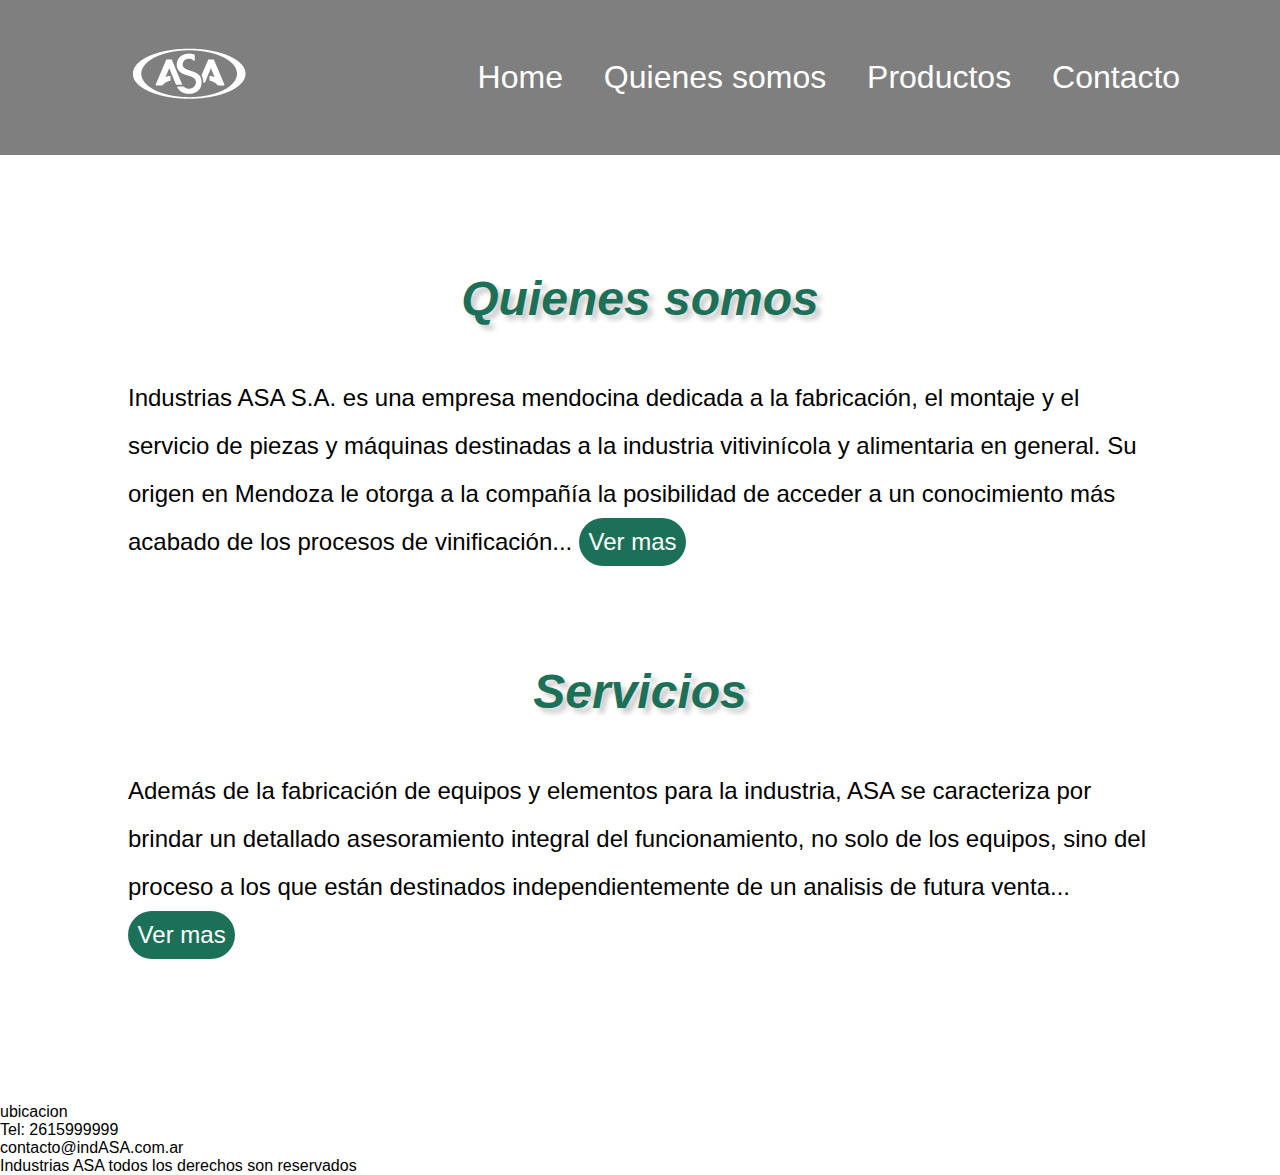
<file: index.html>
<!DOCTYPE html>
<html lang="es">
<head>
    <meta charset="UTF-8">
    <meta http-equiv="X-UA-Compatible" content="IE=edge">
    <meta name="viewport" content="width=device-width, initial-scale=1.0">
    <link rel="stylesheet" href="https://cdnjs.cloudflare.com/ajax/libs/animate.css/4.1.1/animate.min.css"/>
    <link rel="stylesheet" href="./css/style.css">
    <link rel="icon" href="./img/ASA logo.png">
    <title>Industrias ASA</title>
</head>
<body>
    <header>
        <nav class="barraNav">
            <div class="containerLogo">
                <img class="logo" src="./img/ASA logo.png" alt="logo">
            </div>

            <ul class="listaNav">
                <li class="links"><a href="index.html">Home</a></li>
                <li class="links"><a href="pages/quienesSomos.html">Quienes somos</a></li>
                <li class="links"><a href="pages/productos.html">Productos</a>
                    <ul class="subMenu">
                        <li class="subMenu-links"><a href="./pages/divisionDeTanques.html">Division tanques</a></li>
                        <li><a href="./pages/divisionDeEmbotellado.html">Division embotellado</a></li>
                        <li><a href="./pages/energiaRenovable.html">Energia renovable</a></li>
                        <li><a href="./pages/varios.html">Varios</a></li>
                    </ul>
                </li>
                <li class="links"><a href="pages/contacto.html">Contacto</a></li>
            </ul>
        </nav><br>
    </header>

    <main>
        <section class="container">

            <!-- <div class="carrusel">
                <img src="img/divisionDeTanques.jpg" alt="">
            </div>  --><br>
            <!-- distintas imagenes -->
            <div class="container1">
                <h1 class="infoHome">Quienes somos</h1>
                    <p class="parrafoIH">Industrias ASA S.A. es una empresa mendocina dedicada a la fabricación, el montaje y el servicio de piezas y máquinas destinadas a la industria vitivinícola y alimentaria en general. Su origen en Mendoza le otorga a la compañía la posibilidad de acceder a un conocimiento más acabado de los procesos de vinificación... <button class="botonVM"><a class="botonVM-link" href="./pages/quienesSomos.html">Ver mas</a></button></p><br>
            </div>
       <!-- link para leer mas -->
            <div class="container2">
                    <h2 class="infoHome">Servicios</h2>
                        <p class="parrafoIH">Además de la fabricación de equipos y elementos para la industria, ASA se caracteriza por brindar un detallado asesoramiento integral del funcionamiento, no solo de los equipos, sino del proceso a los que están destinados independientemente de un analisis de futura venta...<button class="botonVM"><a class="botonVM-link" href="./pages/productos.html">Ver mas</a></button></p>
            </div>
            
    <!-- link para leer mas -->

    </section>
    </main>
<footer>
<!-- logo de ubicacion --><aside class="footer">ubicacion</aside>
<!-- logo de telefono --><aside class="footer">Tel: 2615999999</aside>
<!-- logo de mail --><aside class="footer" >contacto@indASA.com.ar</aside>
<aside class="footer">Industrias ASA todos los derechos son reservados</aside>
</footer>

</body>
</html>
</file>
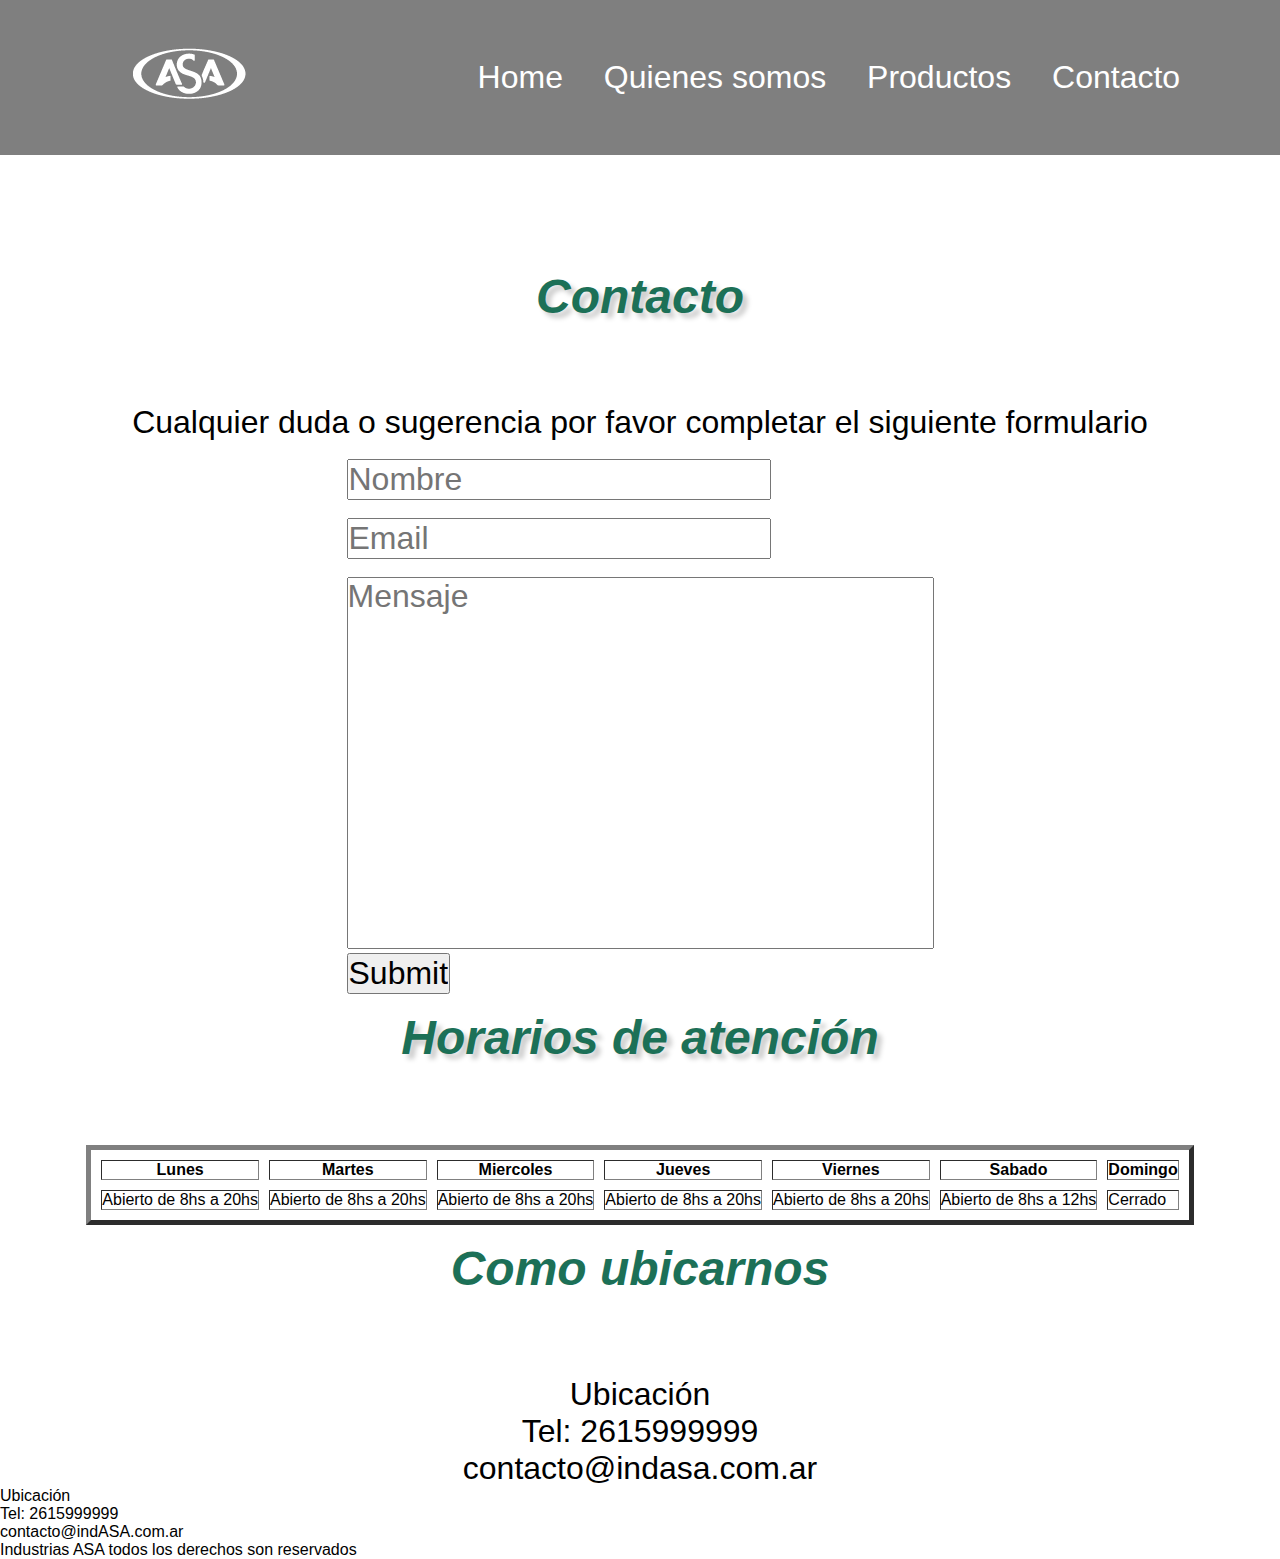
<file: pages/contacto.html>
<!DOCTYPE html>
<html lang="es">
<head>
    <meta charset="UTF-8">
    <meta http-equiv="X-UA-Compatible" content="IE=edge">
    <meta name="viewport" content="width=device-width, initial-scale=1.0">
    <link rel="icon" href="./img/ASA logo.png">
    <link rel="stylesheet" href="../css/style.css">
    <title>Industrias ASA | Contacto</title>
</head>
<body>
    <header>
        <nav class="barraNav">
            <div class="containerLogo">
                <img class="logo" src="../img/ASA logo.png" alt="logo">
            </div>

            <ul class="listaNav">
                <li class="links"><a href="../index.html">Home</a></li>
                <li class="links"><a href="quienesSomos.html">Quienes somos</a></li>
                <li class="links"><a href="productos.html">Productos</a>
                    <ul class="subMenu">
                        <li class="subMenu-links"><a href="../pages/divisionDeTanques.html">Division tanques</a></li>
                        <li><a href="../pages/divisionDeEmbotellado.html">Division embotellado</a></li>
                        <li><a href="../pages/energiaRenovable.html">Energia renovable</a></li>
                        <li><a href="../pages/varios.html">Varios</a></li>
                    </ul>
                </li>
                <li class="links"><a href="contacto.html">Contacto</a></li>
            </ul>
        </nav><br>
    </header>

    <main>
        <div class="container">
            <h1 class="contacto">Contacto</h1>
                <p class="parrafoContacto">Cualquier duda o sugerencia por favor completar el siguiente formulario</p> <br>

                <form action="enviar.php" method="post" enctype="text/plain" netlify>

                    <label for="nombre"></label>
                    <input type="text" name="nombre" placeholder="Nombre" required class="form"><br><br>
                    <label for="mail"></label>
                    <input type="email" name="mail" placeholder="Email" required class="form"><br><br>
                    <textarea name="comentarios" id="" cols="30" rows="10" placeholder="Mensaje" required class="form"></textarea><br>
                    <input type="submit" class="enviar">

                </form>
            <h2 class="contacto">Horarios de atención</h2>
                <table border="5" cellspacing="10" cellpadding="10">
                    <tr>
                        <th>Lunes</th>
                        <th>Martes</th>
                        <th>Miercoles</th>
                        <th>Jueves</th>
                        <th>Viernes</th>
                        <th>Sabado</th>
                        <th>Domingo</th>
                    </tr>
                    <tr>
                        <td>Abierto de 8hs a 20hs</td>
                        <td>Abierto de 8hs a 20hs</td>
                        <td>Abierto de 8hs a 20hs</td>
                        <td>Abierto de 8hs a 20hs</td>
                        <td>Abierto de 8hs a 20hs</td>
                        <td>Abierto de 8hs a 12hs</td>
                        <td>Cerrado</td>
                    </tr>
                </table>
            <h3 class="contacto">Como ubicarnos</h3>
                <p class="cuCont">Ubicación</p>
                <p class="cuCont">Tel: 2615999999</p>
                <p class="cuCont">contacto@indasa.com.ar</p>
        </div>
    </main>

    <footer>
        <!-- logo de ubicacion --><aside class="footer">Ubicación</aside>
        <!-- logo de telefono --><aside class="footer">Tel: 2615999999</aside>
        <!-- logo de mail --><aside class="footer" >contacto@indASA.com.ar</aside>
        <aside class="footer">Industrias ASA todos los derechos son reservados</aside>
    </footer>
</body>
</html>
</file>
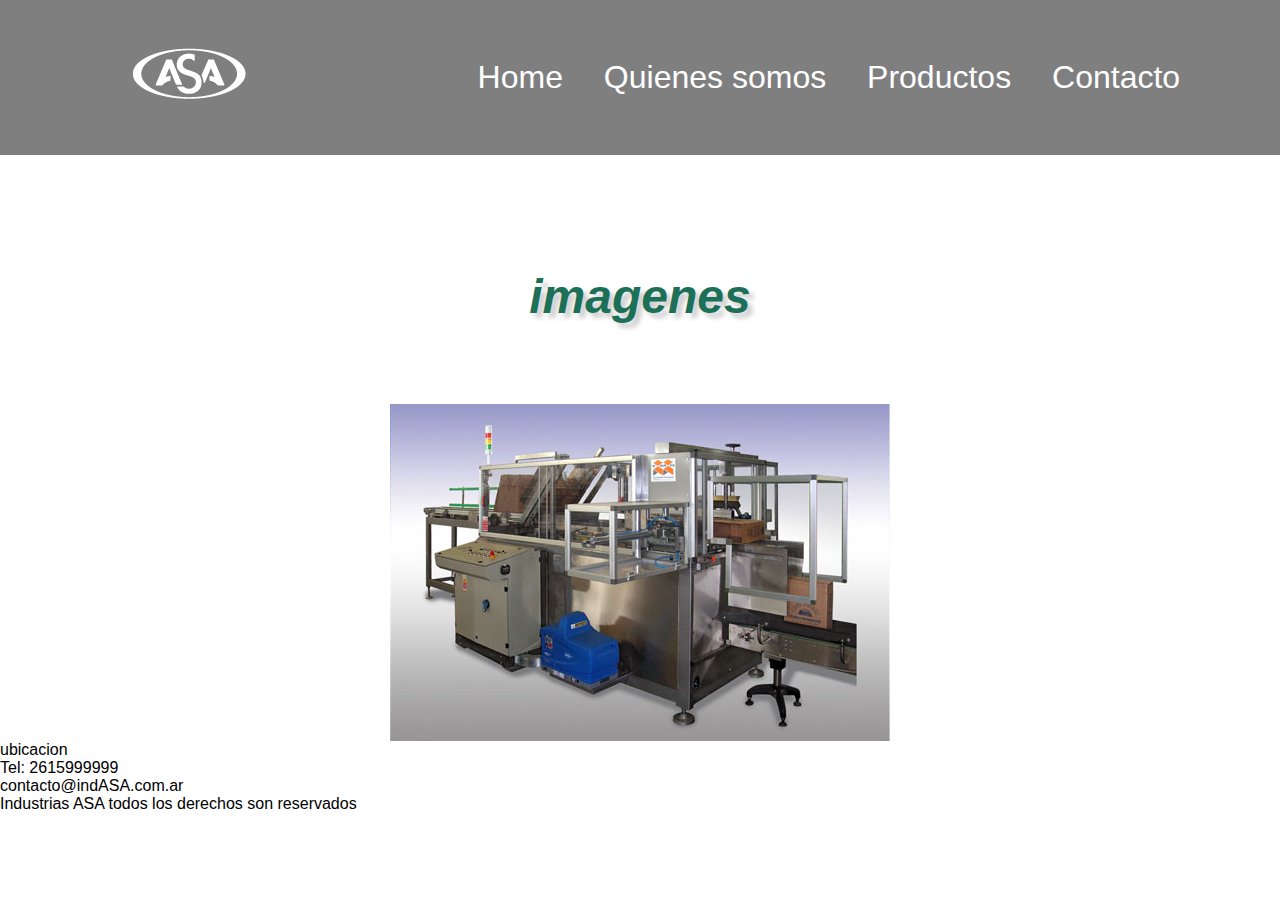
<file: pages/divisionDeEmbotellado.html>
<!DOCTYPE html>
<html lang="es">
<head>
    <meta charset="UTF-8">
    <meta http-equiv="X-UA-Compatible" content="IE=edge">
    <meta name="viewport" content="width=device-width, initial-scale=1.0">
    <link rel="icon" href="./img/ASA logo.png">
    <link rel="stylesheet" href="../css/style.css">
    <title>Industrias ASA | Productos</title>
</head>
<body>
    <header>
        <nav class="barraNav">
            <div class="containerLogo">
                <img class="logo" src="../img/ASA logo.png" alt="logo">
            </div>

            <ul class="listaNav">
                <li class="links"><a href="../index.html">Home</a></li>
                <li class="links"><a href="quienesSomos.html">Quienes somos</a></li>
                <li class="links"><a href="productos.html">Productos</a>
                    <ul class="subMenu">
                        <li class="subMenu-links"><a href="../pages/divisionDeTanques.html">Division tanques</a></li>
                        <li><a href="../pages/divisionDeEmbotellado.html">Division embotellado</a></li>
                        <li><a href="../pages/energiaRenovable.html">Energia renovable</a></li>
                        <li><a href="../pages/varios.html">Varios</a></li>
                    </ul>
                </li>
                <li class="links"><a href="contacto.html">Contacto</a></li>
            </ul>
        </nav><br>
    </header>

    <main>
        <div class="container">
        <h1 class="imagenesProd">imagenes</h1>
            <img src="../img/divisionDeEmbotellado.jpg" alt="" height="auto" width="auto">
        </div>
    </main>

    <footer>
        <!-- logo de ubicacion --><aside class="footer">ubicacion</aside>
        <!-- logo de telefono --><aside class="footer">Tel: 2615999999</aside>
        <!-- logo de mail --><aside class="footer" >contacto@indASA.com.ar</aside>
        <aside class="footer">Industrias ASA todos los derechos son reservados</aside>
    </footer>
</body>
</html>
</file>
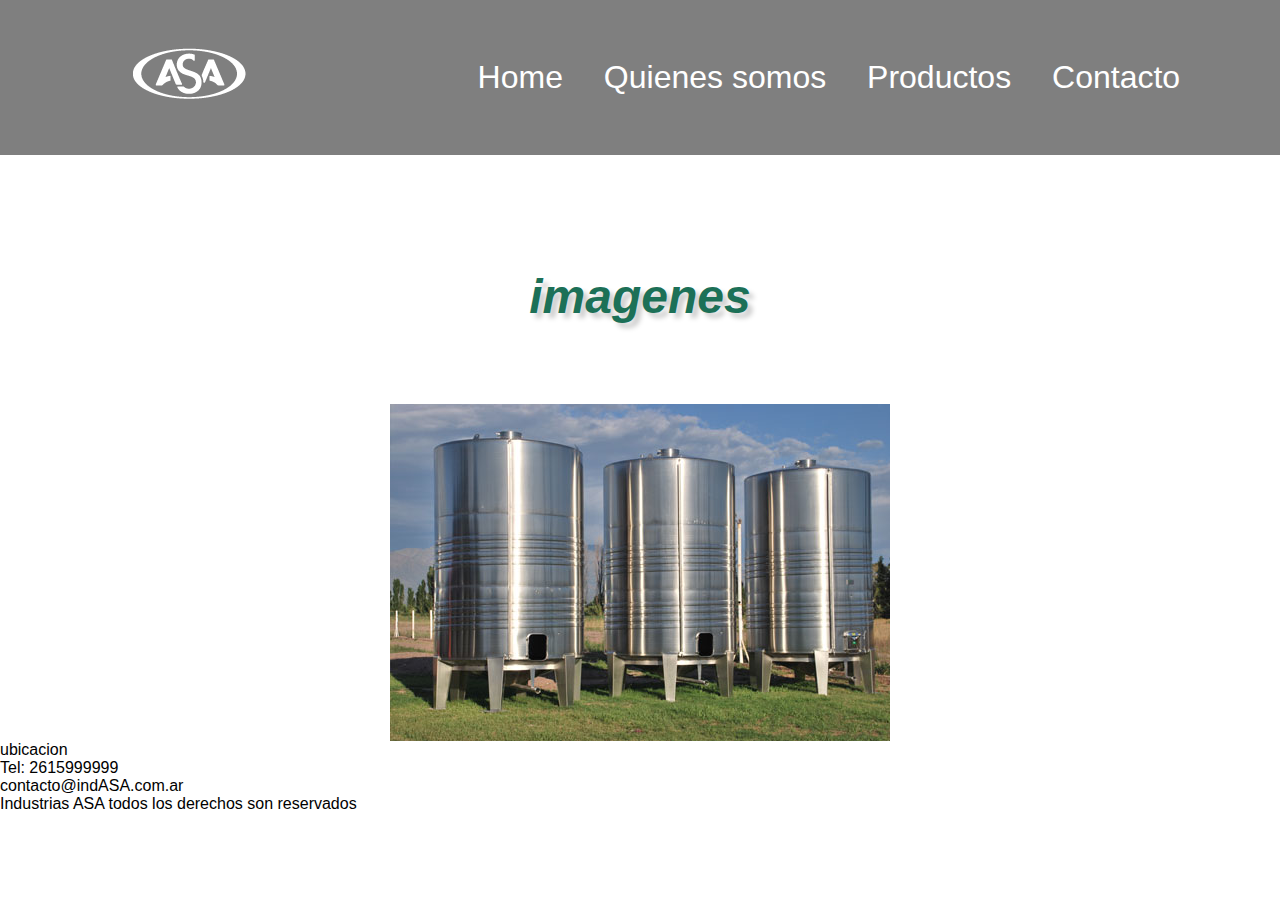
<file: pages/divisionDeTanques.html>
<!DOCTYPE html>
<html lang="es">
<head>
    <meta charset="UTF-8">
    <meta http-equiv="X-UA-Compatible" content="IE=edge">
    <meta name="viewport" content="width=device-width, initial-scale=1.0">
    <link rel="icon" href="./img/ASA logo.png">
    <link rel="stylesheet" href="../css/style.css">
    <title>Industrias ASA | Productos</title>
</head>
<body>
    <header>
        <nav class="barraNav">
            <div class="containerLogo">
                <img class="logo" src="../img/ASA logo.png" alt="logo">
            </div>

            <ul class="listaNav">
                <li class="links"><a href="../index.html">Home</a></li>
                <li class="links"><a href="quienesSomos.html">Quienes somos</a></li>
                <li class="links"><a href="productos.html">Productos</a>
                    <ul class="subMenu">
                        <li class="subMenu-links"><a href="../pages/divisionDeTanques.html">Division tanques</a></li>
                        <li><a href="../pages/divisionDeEmbotellado.html">Division embotellado</a></li>
                        <li><a href="../pages/energiaRenovable.html">Energia renovable</a></li>
                        <li><a href="../pages/varios.html">Varios</a></li>
                    </ul>
                </li>
                <li class="links"><a href="contacto.html">Contacto</a></li>
            </ul>
        </nav><br>
    </header>
    <main>
        <div class="container">
        <h1 class="imagenesProd">imagenes</h1>
            <img src="../img/divisionDeTanques.jpg" alt="" height="auto" width="auto">
        </div>
    </main>

        <footer>
        <!-- logo de ubicacion --><aside class="footer">ubicacion</aside>
        <!-- logo de telefono --><aside class="footer">Tel: 2615999999</aside>
        <!-- logo de mail --><aside class="footer" >contacto@indASA.com.ar</aside>
        <aside class="footer">Industrias ASA todos los derechos son reservados</aside>
    </footer>
</body>
</html>
</file>
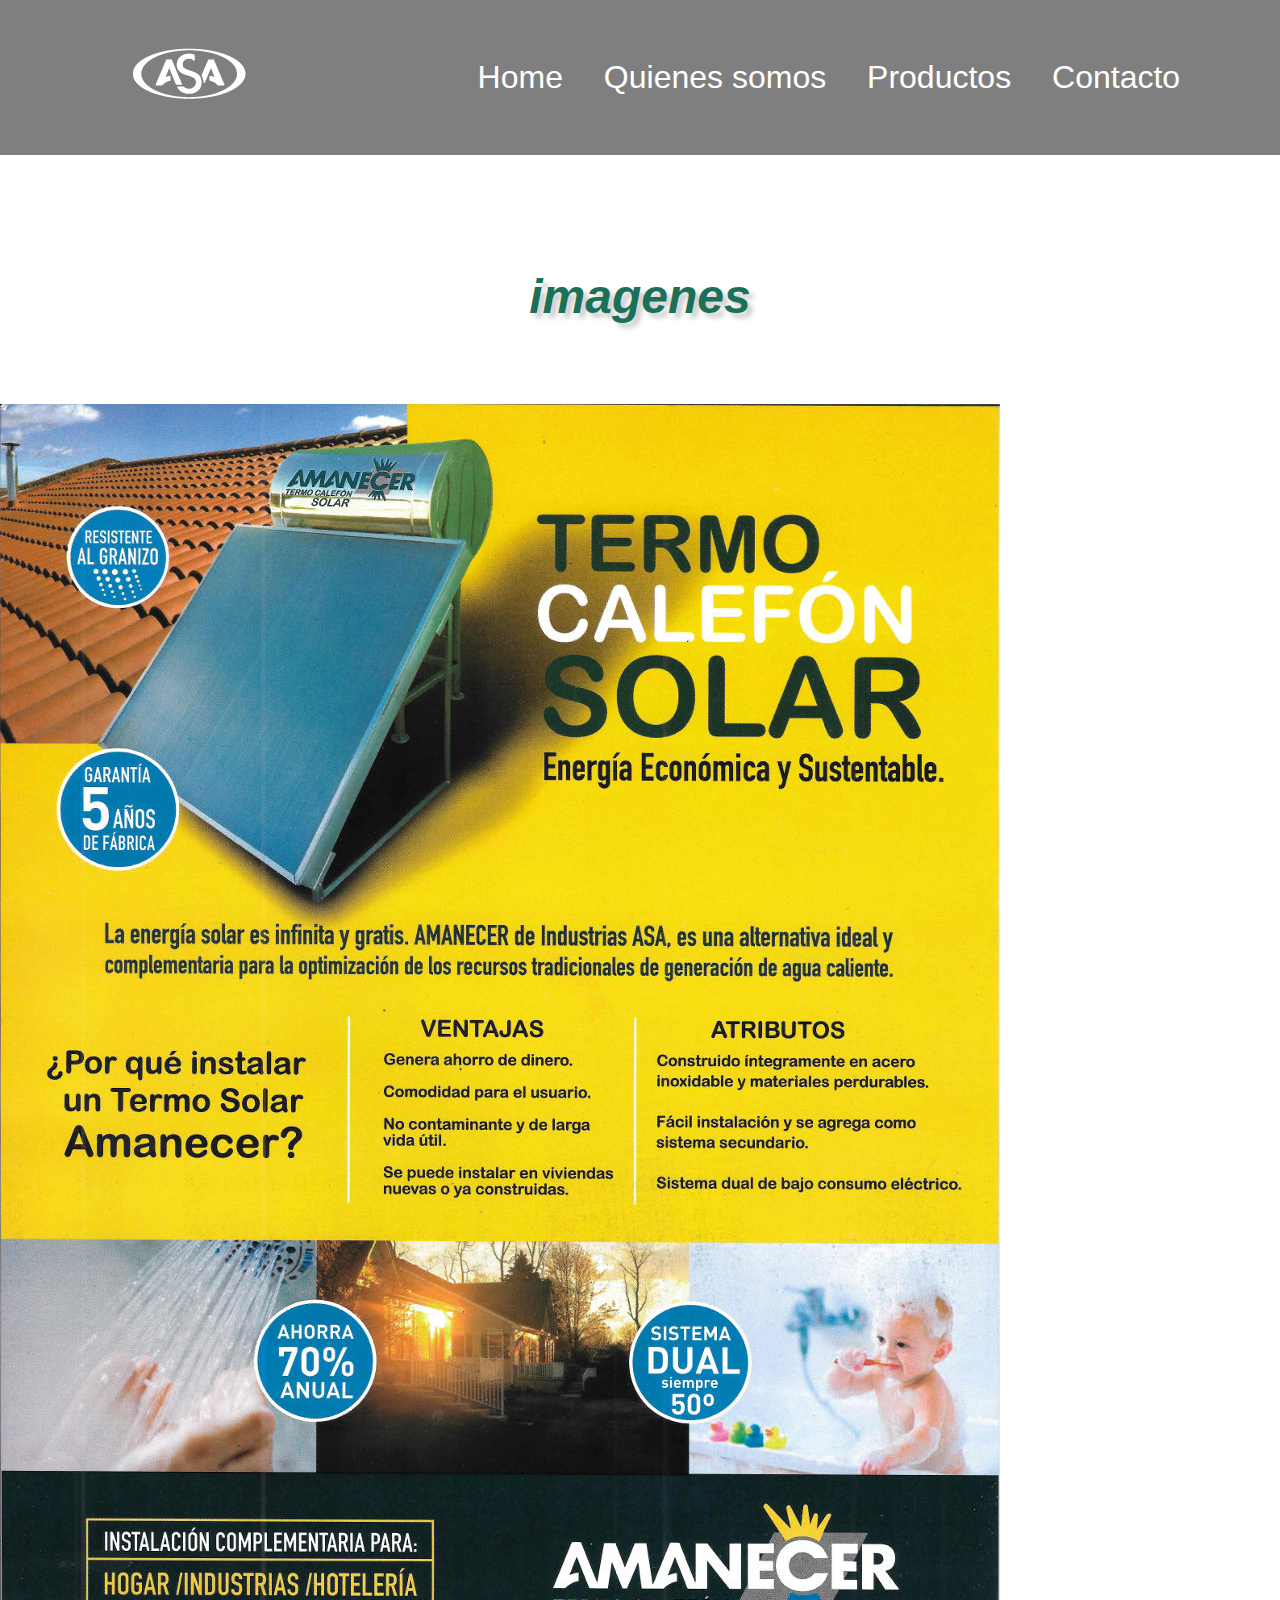
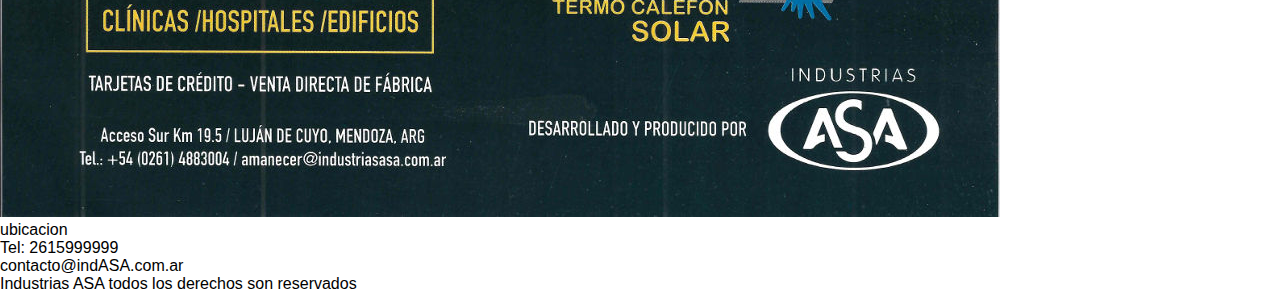
<file: pages/energiaRenovable.html>
<!DOCTYPE html>
<html lang="es">
<head>
    <meta charset="UTF-8">
    <meta http-equiv="X-UA-Compatible" content="IE=edge">
    <meta name="viewport" content="width=device-width, initial-scale=1.0">
    <link rel="icon" href="./img/ASA logo.png">
    <link rel="stylesheet" href="../css/style.css">
    <title>Industrias ASA | Productos</title>
</head>
<body>
    <header>
        <nav class="barraNav">
            <div class="containerLogo">
                <img class="logo" src="../img/ASA logo.png" alt="logo">
            </div>

            <ul class="listaNav">
                <li class="links"><a href="../index.html">Home</a></li>
                <li class="links"><a href="quienesSomos.html">Quienes somos</a></li>
                <li class="links"><a href="productos.html">Productos</a>
                    <ul class="subMenu">
                        <li class="subMenu-links"><a href="../pages/divisionDeTanques.html">Division tanques</a></li>
                        <li><a href="../pages/divisionDeEmbotellado.html">Division embotellado</a></li>
                        <li><a href="../pages/energiaRenovable.html">Energia renovable</a></li>
                        <li><a href="../pages/varios.html">Varios</a></li>
                    </ul>
                </li>
                <li class="links"><a href="contacto.html">Contacto</a></li>
            </ul>
        </nav><br>
    </header>

    <main>
        <div class="container"></div>
        <h1 class="imagenesProd">imagenes</h1>
            <img src="../img/energiaRenovable.jpg" alt="" height="auto" width="auto">
        </div>
    </main>
    
    <footer>
        <!-- logo de ubicacion --><aside class="footer">ubicacion</aside>
        <!-- logo de telefono --><aside class="footer">Tel: 2615999999</aside>
        <!-- logo de mail --><aside class="footer" >contacto@indASA.com.ar</aside>
        <aside class="footer">Industrias ASA todos los derechos son reservados</aside>
    </footer>
</body>
</html>
</file>
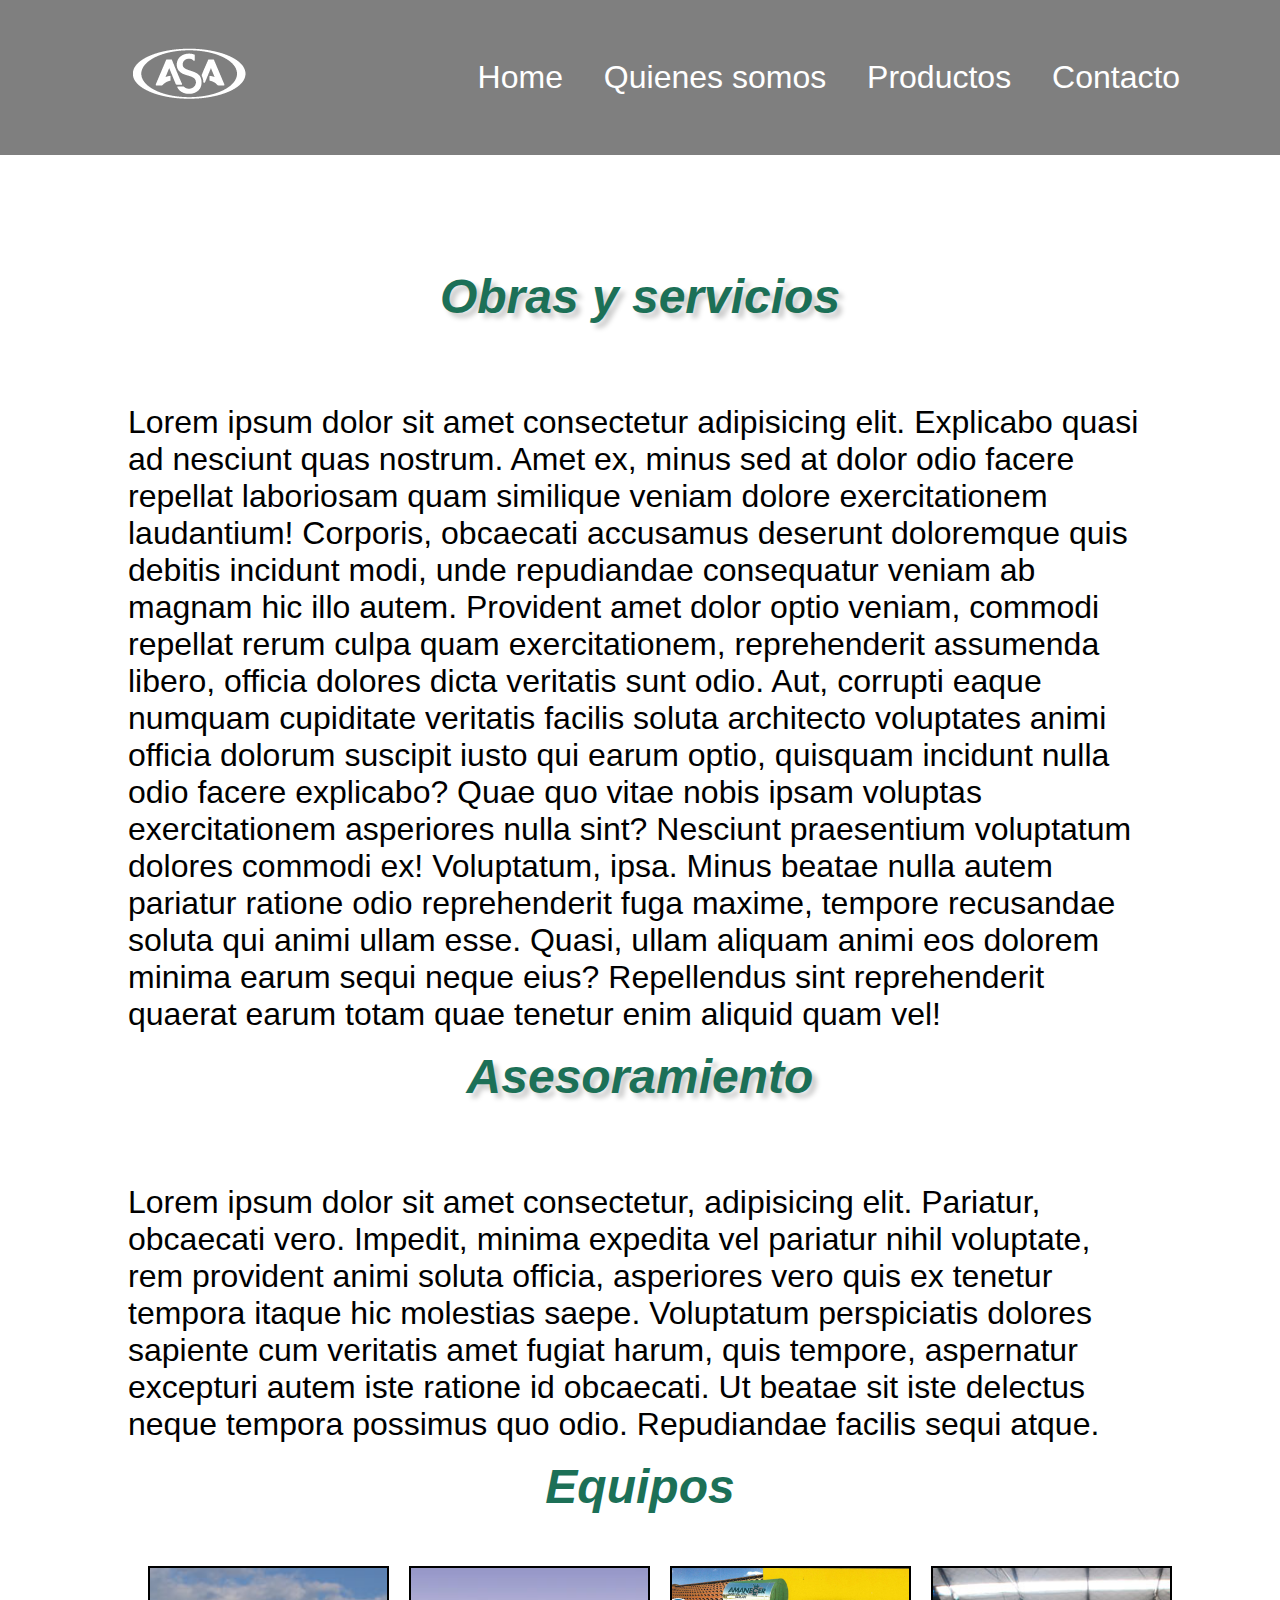
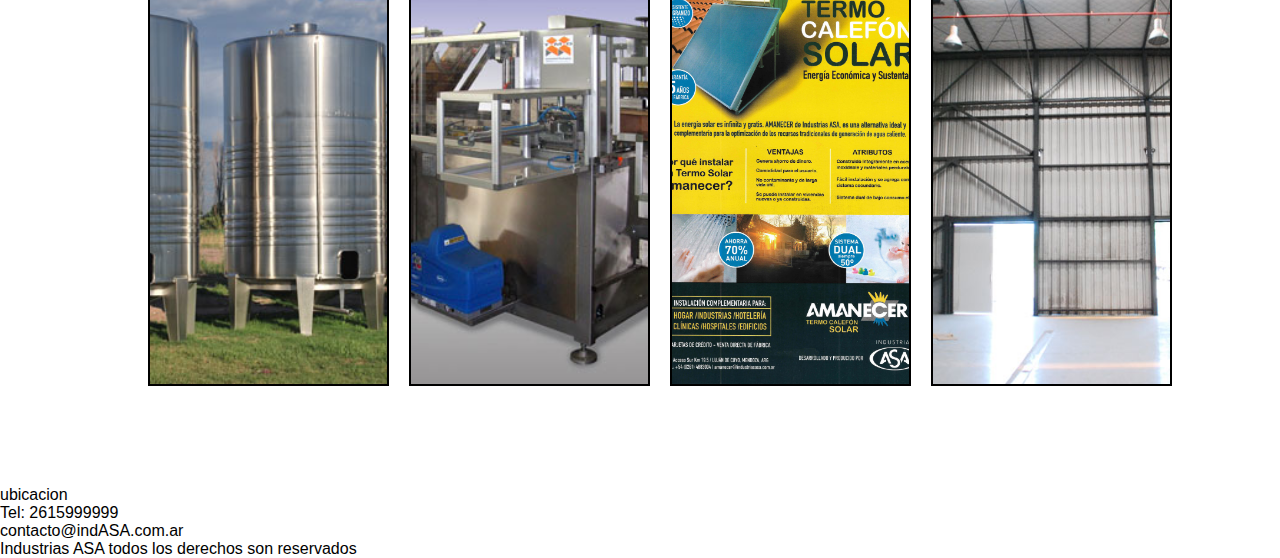
<file: pages/productos.html>
<!DOCTYPE html>
<html lang="es">
<head>
    <meta charset="UTF-8">
    <meta http-equiv="X-UA-Compatible" content="IE=edge">
    <meta name="viewport" content="width=device-width, initial-scale=1.0">
    <link rel="icon" href="../img/ASA logo.png">
    <link rel="stylesheet" href="../css/style.css">
    <title>Industrias ASA | Productos</title>
</head>
<body>
    <header>
        <nav class="barraNav">
            <div class="containerLogo">
                <img class="logo" src="../img/ASA logo.png" alt="logo">
            </div>

            <ul class="listaNav">
                <li class="links"><a href="../index.html">Home</a></li>
                <li class="links"><a href="quienesSomos.html">Quienes somos</a></li>
                <li class="links"><a href="productos.html">Productos</a>
                    <ul class="subMenu">
                        <li class="subMenu-links"><a href="../pages/divisionDeTanques.html">Division tanques</a></li>
                        <li><a href="../pages/divisionDeEmbotellado.html">Division embotellado</a></li>
                        <li><a href="../pages/energiaRenovable.html">Energia renovable</a></li>
                        <li><a href="../pages/varios.html">Varios</a></li>
                    </ul>
                </li>
                <li class="links"><a href="contacto.html">Contacto</a></li>
            </ul>
        </nav><br>
    </header>
    <main class="container">
        </nav>
        <div class="container1">
            <h1  class="titleProd">Obras y servicios</h1>
                <p class="parrafoProd">Lorem ipsum dolor sit amet consectetur adipisicing elit. Explicabo quasi ad nesciunt quas nostrum. Amet ex, minus sed at dolor odio facere repellat laboriosam quam similique veniam dolore exercitationem laudantium! Corporis, obcaecati accusamus deserunt doloremque quis debitis incidunt modi, unde repudiandae consequatur veniam ab magnam hic illo autem. Provident amet dolor optio veniam, commodi repellat rerum culpa quam exercitationem, reprehenderit assumenda libero, officia dolores dicta veritatis sunt odio. Aut, corrupti eaque numquam cupiditate veritatis facilis soluta architecto voluptates animi officia dolorum suscipit iusto qui earum optio, quisquam incidunt nulla odio facere explicabo? Quae quo vitae nobis ipsam voluptas exercitationem asperiores nulla sint? Nesciunt praesentium voluptatum dolores commodi ex! Voluptatum, ipsa. Minus beatae nulla autem pariatur ratione odio reprehenderit fuga maxime, tempore recusandae soluta qui animi ullam esse. Quasi, ullam aliquam animi eos dolorem minima earum sequi neque eius? Repellendus sint reprehenderit quaerat earum totam quae tenetur enim aliquid quam vel!</p>
            <h2  class="titleProd">Asesoramiento</h2>
                <p class="parrafoProd">Lorem ipsum dolor sit amet consectetur, adipisicing elit. Pariatur, obcaecati vero. Impedit, minima expedita vel pariatur nihil voluptate, rem provident animi soluta officia, asperiores vero quis ex tenetur tempora itaque hic molestias saepe. Voluptatum perspiciatis dolores sapiente cum veritatis amet fugiat harum, quis tempore, aspernatur excepturi autem iste ratione id obcaecati. Ut beatae sit iste delectus neque tempora possimus quo odio. Repudiandae facilis sequi atque.</p>
            <h3 class="titleProdEquipos">Equipos</h3>
            <div class="contenedor">
                <div class="item1 item">
                  <!--  <img src="../img/divisionDeTanques.jpg" alt=""> -->
                </div>
                <div class="item2 item">
                    <!-- <img src="../img/divisionDeEmbotellado.jpg" alt=""> -->
                </div>
                <div class="item3 item">
                    <!-- <img src="../img/energiaRenovable.jpg" alt=""> -->
                </div>
                <div class="item4 item">
                    <!-- <img src="../img/cierres.jpg" alt=""> -->
                </div>
            </div>
        </div>
    
        
        <div>
           <!--  <ul>
                    <li class="listaEquipos"><a class="linkProd" href="./divisionDeTanques.html"> Division de tanques</a></li>
                    <li class="listaEquipos"><a class="linkProd" href="./divisionDeEmbotellado.html"> Division de embotellado</a></li>
                    <li class="listaEquipos"><a class="linkProd" href="./energiaRenovable.html"> Energia renovable</li></a>
                    <li class="listaEquipos"><a class="linkProd" href="./varios.html"> Varios</a></li>
                </ul>
            </div> -->
        </main>
    <footer>
        <!-- logo de ubicacion --><aside class="footer">ubicacion</aside>
        <!-- logo de telefono --><aside class="footer">Tel: 2615999999</aside>
        <!-- logo de mail --><aside class="footer" >contacto@indASA.com.ar</aside>
        <aside class="footer">Industrias ASA todos los derechos son reservados</aside>
    </footer>
</body>
</html>
</file>
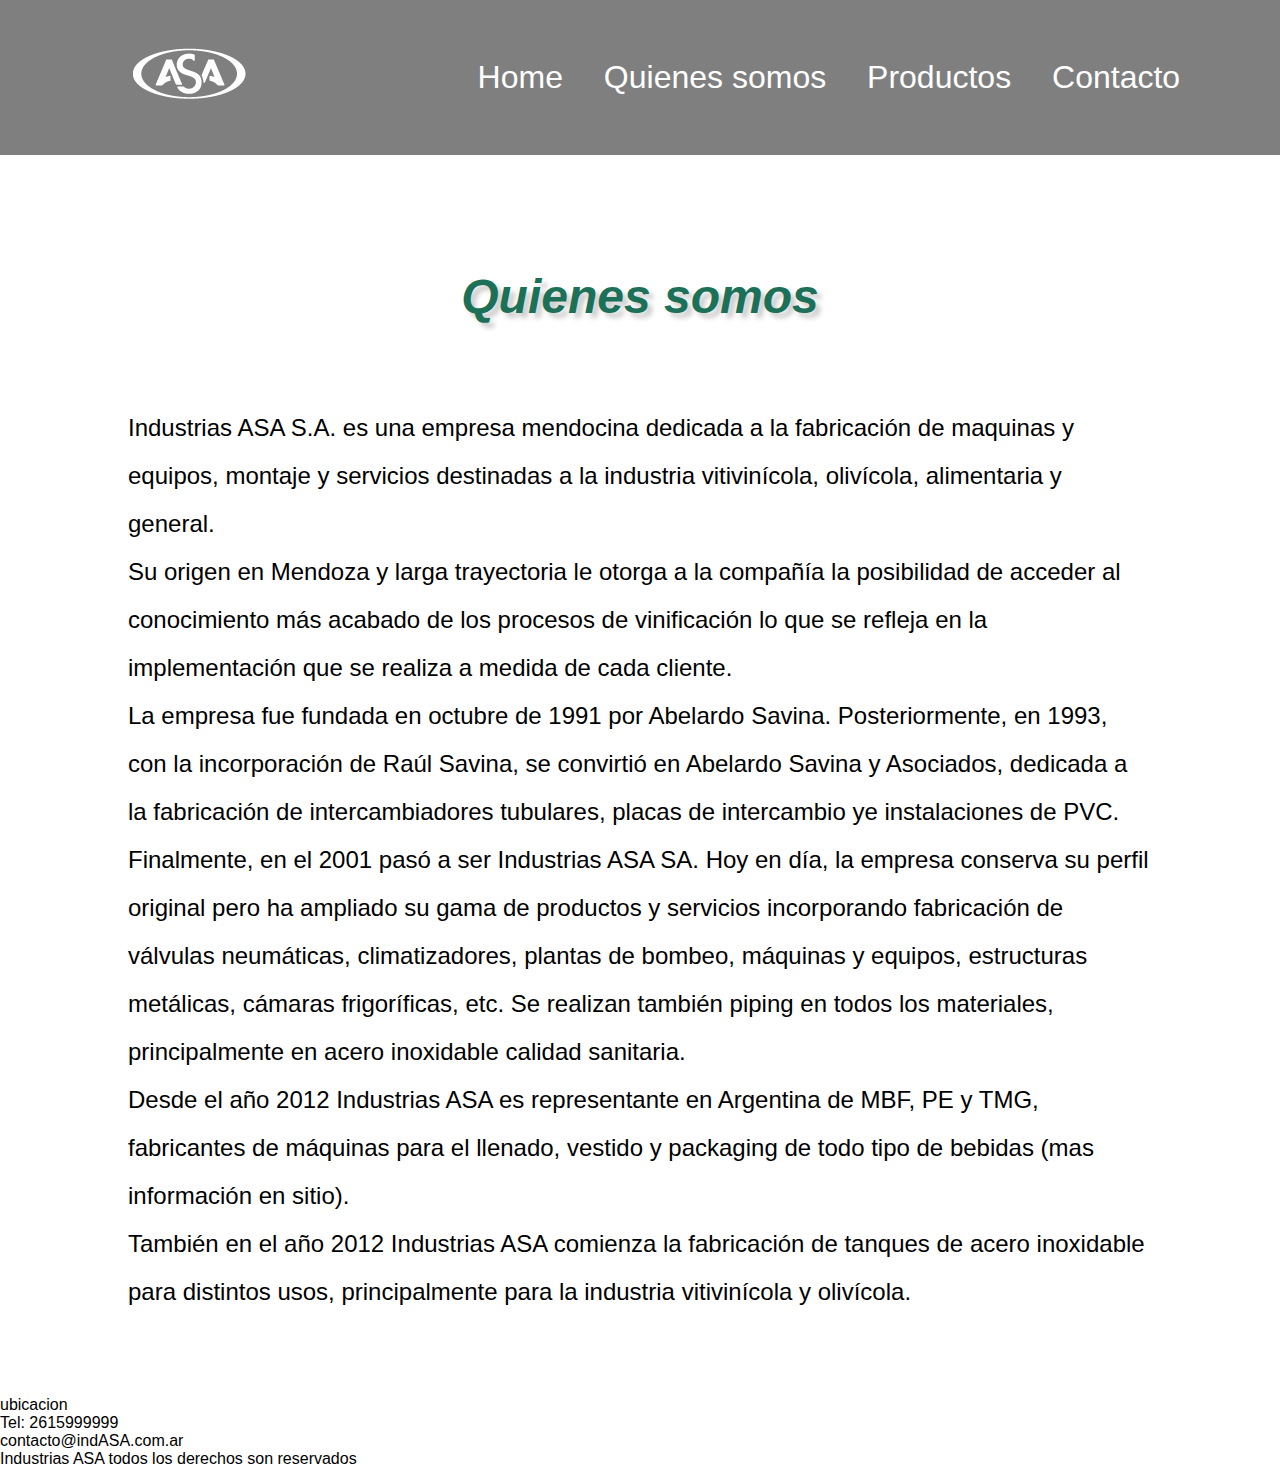
<file: pages/quienesSomos.html>
<!DOCTYPE html>
<html lang="es">
<head>
    <meta charset="UTF-8">
    <meta http-equiv="X-UA-Compatible" content="IE=edge">
    <meta name="viewport" content="width=device-width, initial-scale=1.0">
    <link rel="icon" href="./img/ASA logo.png">
    <link rel="stylesheet" href="../css/style.css">
    <title>Industrias ASA | Quienes somos</title>
</head>
<body>
    <header>
        <nav class="barraNav">
            <div class="containerLogo">
                <img class="logo" src="../img/ASA logo.png" alt="logo">
            </div>

            <ul class="listaNav">
                <li class="links"><a href="../index.html">Home</a></li>
                <li class="links"><a href="quienesSomos.html">Quienes somos</a></li>
                <li class="links"><a href="productos.html">Productos</a>
                    <ul class="subMenu">
                        <li class="subMenu-links"><a href="../pages/divisionDeTanques.html">Division tanques</a></li>
                        <li><a href="../pages/divisionDeEmbotellado.html">Division embotellado</a></li>
                        <li><a href="../pages/energiaRenovable.html">Energia renovable</a></li>
                        <li><a href="../pages/varios.html">Varios</a></li>
                    </ul>
                </li>
                <li class="links"><a href="contacto.html">Contacto</a></li>
            </ul>
        </nav><br>
    </header>

    <main class="container">
        <div class="container1">
        <h1 class="titleQS">Quienes somos</h1>
            <p class="parrafoQS">Industrias ASA S.A. es una empresa mendocina dedicada a la fabricación de maquinas y equipos, montaje y servicios destinadas a la industria vitivinícola, olivícola, alimentaria y general.</p>
            <p class="parrafoQS">Su origen en Mendoza y larga trayectoria le otorga a la compañía la posibilidad de acceder al conocimiento más acabado de los procesos de vinificación lo que se refleja en la implementación que se realiza a medida de cada cliente.</p>
            <p class="parrafoQS">La empresa fue fundada en octubre de 1991 por Abelardo Savina. Posteriormente, en 1993, con la incorporación de Raúl Savina, se convirtió en Abelardo Savina y Asociados, dedicada a la fabricación de intercambiadores tubulares, placas de intercambio ye instalaciones de PVC.</p>
            <p class="parrafoQS">Finalmente, en el 2001 pasó a ser Industrias ASA SA. Hoy en día, la empresa conserva su perfil original pero ha ampliado su gama de productos y servicios incorporando fabricación de válvulas neumáticas, climatizadores, plantas de bombeo, máquinas y equipos, estructuras metálicas, cámaras frigoríficas, etc. Se realizan también piping en todos los materiales, principalmente en acero inoxidable calidad sanitaria.</p>
            <p class="parrafoQS">Desde el año 2012 Industrias ASA es representante en Argentina de MBF, PE y TMG, fabricantes de máquinas para el llenado, vestido y packaging de todo tipo de bebidas (mas información en sitio).</p>
            <p class="parrafoQS">También en el año 2012 Industrias ASA comienza la fabricación de tanques de acero inoxidable para distintos usos, principalmente para la industria vitivinícola y olivícola.</p>
        </div>
    </main>
        
        <footer>
            <!-- logo de ubicacion --><aside class="footer">ubicacion</aside>
            <!-- logo de telefono --><aside class="footer">Tel: 2615999999</aside>
            <!-- logo de mail --><aside class="footer" >contacto@indASA.com.ar</aside>
            <aside class="footer">Industrias ASA todos los derechos son reservados</aside>
        </footer>

</body>
</html>
</file>
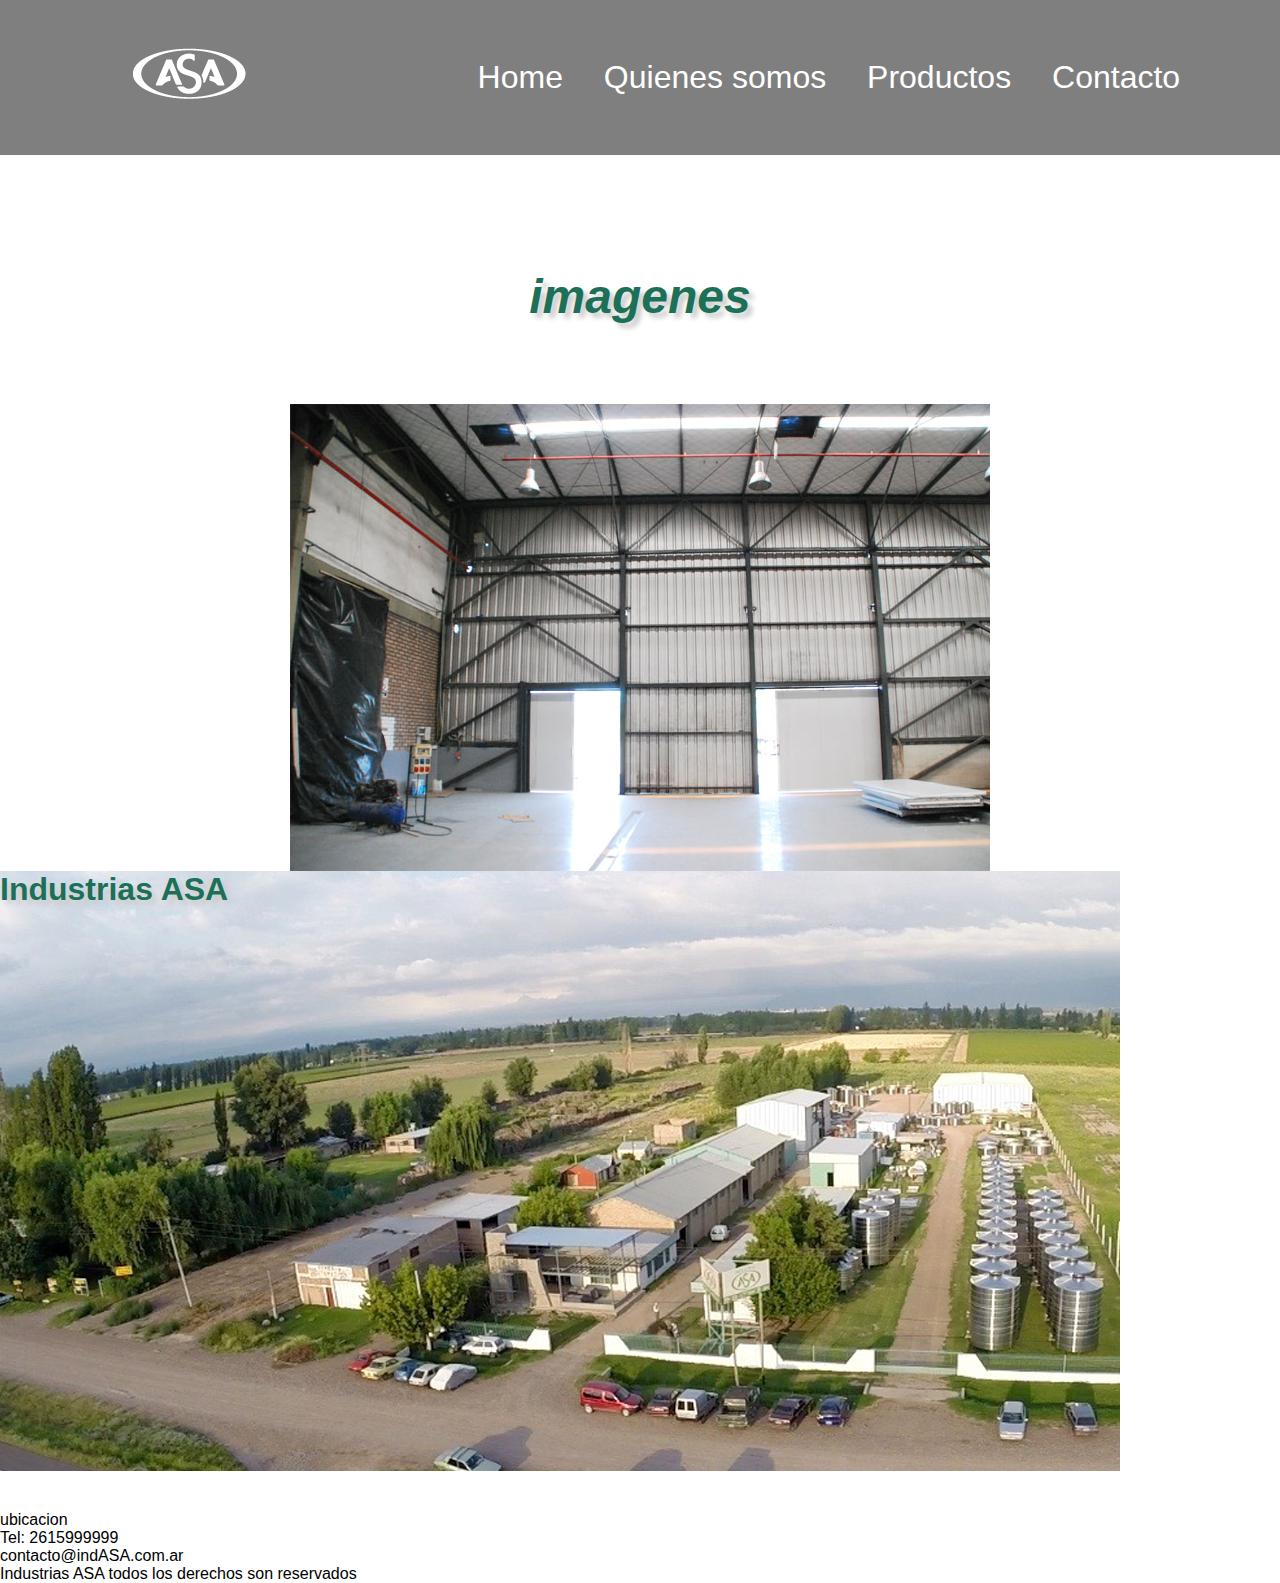
<file: pages/varios.html>
<!DOCTYPE html>
<html lang="es">
<head>
    <meta charset="UTF-8">
    <meta http-equiv="X-UA-Compatible" content="IE=edge">
    <meta name="viewport" content="width=device-width, initial-scale=1.0">
    <link rel="icon" href="./img/ASA logo.png">
    <link rel="stylesheet" href="../css/style.css">
    <title>Industrias ASA | Productos</title>
</head>
<body>
    <header>
        <nav class="barraNav">
            <div class="containerLogo">
                <img class="logo" src="../img/ASA logo.png" alt="logo">
            </div>

            <ul class="listaNav">
                <li class="links"><a href="../index.html">Home</a></li>
                <li class="links"><a href="quienesSomos.html">Quienes somos</a></li>
                <li class="links"><a href="productos.html">Productos</a>
                    <ul class="subMenu">
                        <li class="subMenu-links"><a href="../pages/divisionDeTanques.html">Division tanques</a></li>
                        <li><a href="../pages/divisionDeEmbotellado.html">Division embotellado</a></li>
                        <li><a href="../pages/energiaRenovable.html">Energia renovable</a></li>
                        <li><a href="../pages/varios.html">Varios</a></li>
                    </ul>
                </li>
                <li class="links"><a href="contacto.html">Contacto</a></li>
            </ul>
        </nav><br>
    </header>

    <main>
        <div class="container">
        <h1 class="imagenesProd">imagenes</h1>
            <img src="../img/cierres.jpg" alt="" height="auto" width="auto">
        </div>

            <div class="divFondo">
                <h2 class="divVarios">Industrias ASA</h2>
            </div>

    </main>
    
    <footer>
        <!-- logo de ubicacion --><aside class="footer">ubicacion</aside>
        <!-- logo de telefono --><aside class="footer">Tel: 2615999999</aside>
        <!-- logo de mail --><aside class="footer" >contacto@indASA.com.ar</aside>
        <aside class="footer">Industrias ASA todos los derechos son reservados</aside>
    </footer>
</body>
</html>
</file>
<file: css/style.css>
*{
    font-family: Arial, Helvetica, sans-serif;
    margin: 0;
    padding: 0;
}
/* logo */
.containerLogo{
    margin: 3rem;
}
/* header */
header{
    width: 100%;
}
/* nav */
.barraNav{
    font-size: 2rem;
    display: flex;
    justify-content: space-around;
    align-items: center;
    background-color: #7F7F7F;
}
.links{
    list-style: none;
    padding-inline: 1rem;
    display: inline-block;
    color: #fff;
}
.listaNav .subMenu{
    position: absolute;
    display: none;
    background-color: #7F7F7F;
}
.listaNav li:hover ul{
    display: block;
    background-color: #7F7F7F;
    list-style: none;
    padding: 25px;
}
li a:hover{
    color: #1C7057;
    transform: scale(1.1);
    -webkit-transform: scale(1.1);
}
li a{
    text-decoration: none;
    color: #fff;
    transition: 0.7s ease;
}
/* home */
h1{
    text-shadow: 5px 5px 5px #ccc;
    animation-duration: 2s;
    animation-name: aparecer;
    animation-delay: 4s;
    animation-direction: alternate;
    animation-iteration-count: infinite;
}
h2{
    text-shadow: 5px 5px 5px #ccc;
    animation-duration: 2s;
    animation-name: aparecer;
    animation-delay: 5s;
    animation-direction: alternate;
    animation-iteration-count: infinite;
}
@keyframes aparecer{
    0%{
        opacity: 0;
    }
    100%{
        opacity: 1;
    }
}
.container{
    margin-top: 5rem;
    display: flex;
    flex-direction: column;
    align-items: center;
} 
.container1{
    margin-bottom: 5rem;
    width: 80%;

}
.container2{
    margin-bottom: 9rem;
    width: 80%;
}
.botonVM{
    padding: .6rem;
    border: none;
    border-radius: 40px;
    background-color: #1C7057;
}
.botonVM-link{
    text-decoration: none;
    color: white;
    font-size: 1.5rem;
}


.infoHome{
    font-size: 3rem;
    text-align: center;
    font-family: Arial, Helvetica, sans-serif;
    font-style: italic;
    color: #1C7057;
    margin-bottom: 3rem;
}
.carrusel{
    width: auto;
    margin-left: 35%;
}
.carrusel img{
    border: 4px solid #1C7057;
}
.parrafoIH{
    font-size: 1.5rem;
    line-height: 3rem;
}

/* footer */
.footer{
    font-size: 1rem;
}
/* quienes somos */
.titleQS{
    color: #1C7057;
    font-size: 3rem;
    font-family: Arial, Helvetica, sans-serif;
    font-style: italic;
    text-align: center;
    margin-top: 1rem;
    margin-bottom: 5rem;
}
.parrafoQS{
    color: black;
    font-size: 1.5rem;
    line-height: 3rem;
}
/* productos */
.imagenesProd{
    color: #1C7057;
    font-size: 3rem;
    font-family: Arial, Helvetica, sans-serif;
    font-style: italic;
    text-align: center;
    margin-top: 1rem;
    margin-bottom: 5rem;
}
.titleProd{
    color: #1C7057;
    font-size: 3rem;
    font-family: Arial, Helvetica, sans-serif;
    font-style: italic;
    text-align: center;
    margin-top: 1rem;
    margin-bottom: 5rem;
}
.titleProdEquipos{
    color: #1C7057;
    font-size: 3rem;
    font-family: Arial, Helvetica, sans-serif;
    font-style: italic;
    text-align: center;
    margin-top: 1rem;
    margin-bottom: 2rem;
}
.parrafoProd{
    font-size: 2rem;
}
.contenedor{
    height: auto;
    width: 100%;
    /* background-color: blueviolet; */
    display: grid;
    grid-template-columns: repeat(4, 1fr);
    grid-template-rows: 200px 200px;
    grid-template-areas:
        "tanques embotellado renovable cierres"
        "tanques embotellado renovable cierres"
        ;

    grid-gap: 20px;
    padding: 20px;
}
.item{
    border: 2px solid #000;
}
.item1{
    background-image: url(../img/divisionDeTanques.jpg);
    background-size: cover;
    background-position: center; 
    grid-area: tanques;

}
.item1 img{
    width: 18rem;
}
.item2{
     background-image: url(../img/divisionDeEmbotellado.jpg); 
    background-size: cover;
    background-position: center; 
    grid-area: embotellado;
}
.item3{
      background-image: url(../img/energiaRenovable.jpg);
    background-size: cover;
    background-position: center;  
    grid-area: renovable;
}
.item4{
    background-image: url(../img/cierres.jpg);
    background-size: cover;
    background-position: center;  
    grid-area: cierres;
}


/* productos-varios */
.divFondo{
    width: 70rem;
    height: 40rem;
    
    background-image: url("../img/asa_panoramiva.jpg");
    background-repeat: no-repeat;
    
}
.divVarios{
    font-size: 2rem;
    color: #1C7057;
}
.listaEquipos{
    font-size: 1.5rem;
    color: black;
}
.linkProd{
    color: black;
}
/* contacto */
.contacto{
    color: #1C7057;
    font-size: 3rem;
    font-family: Arial, Helvetica, sans-serif;
    font-style: italic;
    text-align: center;
    margin-top: 1rem;
    margin-bottom: 5rem;
}
.parrafoContacto{
    font-size: 2rem;
}
.form{
    font-size: 2rem;
}
textarea{
    resize: none;
}
.enviar{
    font-size: 2rem;
}

.cuCont{
font-size: 2rem;
}
</file>
